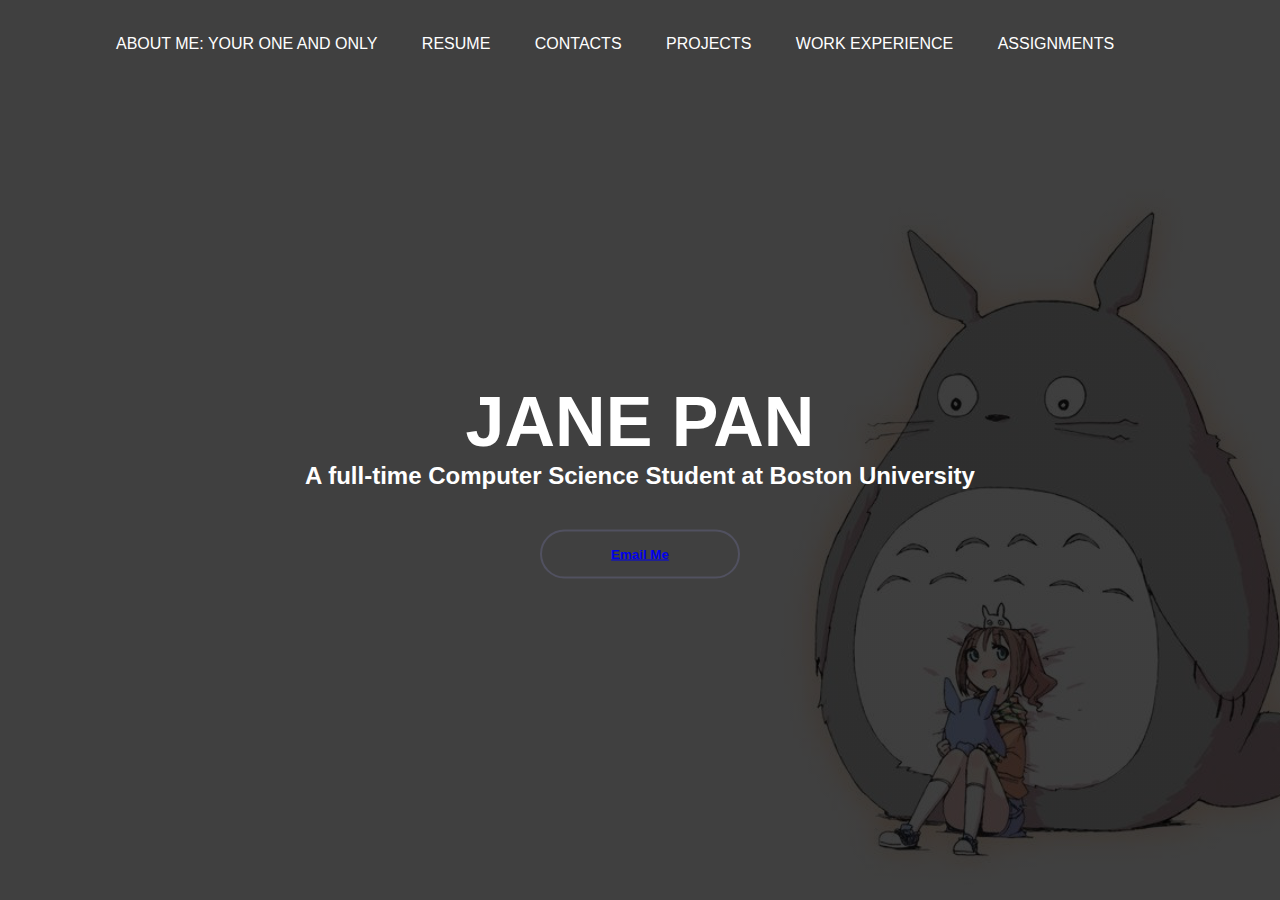
<file: index.html>
<!DOCTYPE html>
<html lang="en">
  <head>
    <meta charset="UTF-8" />
    <meta http-equiv="X-UA-Compatible" content="IE=edge" />
     <meta name="viewport" content="width=device-width, initial-scale=1.0" />
    <title>Jane Pan: Your Fav Scholar From BU</title>
    <link rel="stylesheet" href="style.css" />
  </head>
  <body>
    <div class="banner">
      <div class="navbar">
        <ul>
          <li><a href="aboutmewebsite.html">About Me: Your One and Only</a></li>
          <li><a href="resume.pdf" download="resume.pdf">Resume</a></li>
          <li>
            <a href="#">Contacts</a>
            <ul class="dropdown">
              <li>
                <a href="https://www.linkedin.com/in/jane-pan-4708511b6/"
                  >LinkedIn</a
                >
              </li>
              <li>
                <a href="https://www.instagram.com/jjanepan/">Instagram</a>
              </li>
            </ul>
          </li>
          <li><a href="projects.html">Projects</a></li>
          <li><a href="work-experience.html">Work Experience</a></li>
          <li><a href="assignments.html">Assignments</a></li>
        </ul>
      </div>
      <div class="content">
        <h1>JANE PAN</h1>
        <h2>A full-time Computer Science Student at Boston University</h2>
        <p></p>
        <p></p>
        <div>
          <button type="button">
            <span></span>
            <a href="mailto:janejanepan@gmail.com">Email Me</a>
          </button>
        </div>
      </div>
    </div>
  </body>
</html>
</file>
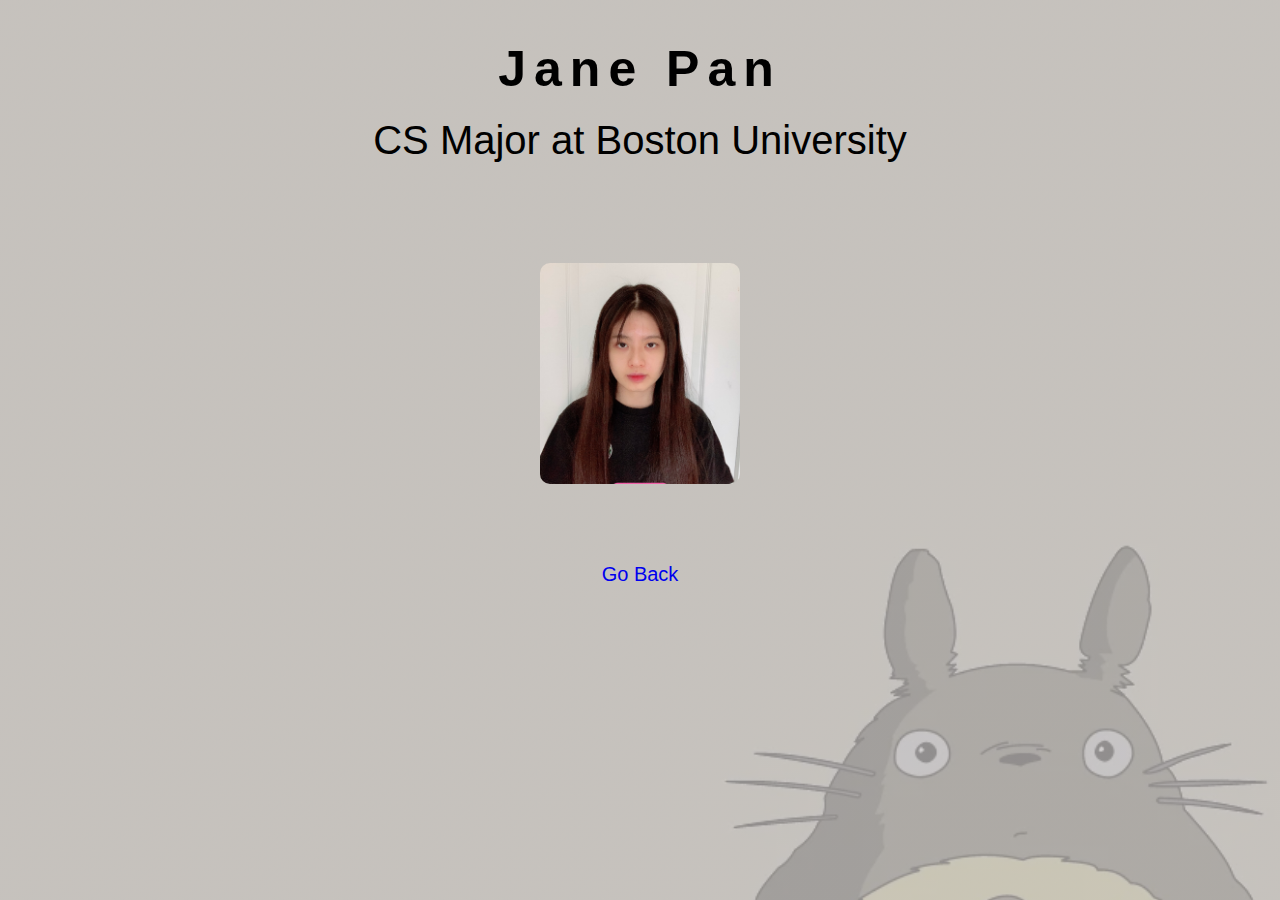
<file: aboutmewebsite.html>
<!DOCTYPE html>
<html lang=" "en">
  <head>
    <title>Your One and Only</title>
    <meta charset = "UTF-8">
    <meta name="viewport" content="width=device-wdith, initial-scale=1.0">
    <link rel="stylesheet" href= "./style2.css" />
    <style>
      img {
        width: 200px;
        border-radius: 10px;
      }
    </style>
  </head>
  <body>
    <div class = "container">
        <h1>Jane Pan </h1>
        <h2>CS Major at Boston University</h2>
        <div class="image">
        <img src="images/IMG_5425.jpg" alt="Photo of Me">
        </div>
        <p>

        </p>
        <a href="index.html" class="btn">Go Back</a>
    </div>
  </body>
</html>
</file>
<file: style.css>
*{
    margin: 0;
    padding: 0;
    font-family: sans-serif;
    
}
.banner{
    width:100%;
    height: 100vh;
    background-size: cover;
    background-image: linear-gradient(rgba(0,0,0,0.75),rgba(0,0,0,0.75)),url(images/totoro.jpeg);
    /* background-image: url(images/background.jpeg); */
    background-position: center;

}
.navbar{
    width: 85%;
    margin: auto;
    padding: 35px 0;
    display: flex;
    align-items: center;
    justify-content: space-between;
}
.navbar ul li{
    list-style:none;
    display: inline-block;
    margin: 0 20px;
    position: relative;
}
.navbar ul li a{
    text-decoration: none;
    color: #fff;
    text-transform: uppercase;
}
.navbar ul li::after{
    content: '';
    height: 3px;
    width: 0;
    background: #000;
    position: absolute;
    left: 0;
    bottom: -10px;
    transition: 0.5s;
}
.navbar ul li:hover::after{
    width: 100%;
}
.content{
    width: 100%;
    position: absolute;
    top: 50%;
    transform: translateY(-50%);
    text-align: center;
    color: #fff
}
.content h1{
    font-size: 70px;
    margin-top: 80px;
}
.content p{
    margin: 20px auto;
    font-weight: 100;
    line-height: 25px;

}
button{
    width: 200px;
    padding: 15px 0;
    text-align: center;
    margin: 20px 10px;
    border-radius: 25px;
    font-weight: bold;
    border: 2px solid rgba(151, 151, 225, 0.2);
    background: transparent;
    color: #fff;
    cursor: pointer;
    position: relative;
    overflow: hidden;
}
span{
    background: rgba(151, 151, 225, 0.2);
    height: 100%;
    width: 0;
    border-radius: 25px;
    position: absolute;
    left: 0;
    bottom: 0;
    z-index: -1;
    transition: 0.5s;
}
button:hover span{
    width: 100%;
}
button:hover{
    border: none;
}
.navbar .fa{
    margin-right:8px;
}



.navbar ul li {
    position: relative;
}

.dropdown {
    display: none;
    position: absolute;
    top: 100%;
    left: 0;
    background-color: #fff;
    box-shadow: 0px 8px 16px 0px rgba(0,0,0,0.2);
    z-index: 1000;
}

.navbar ul li:hover .dropdown {
    display: block;
}

.dropdown li {
    float: none;
}

.dropdown li a {
    padding: 12px 16px;
    text-decoration: none;
    display: block;
    text-align: left;
}

.dropdown {
    background-color: #333; /* Dark background for dropdown */
}

.dropdown li a {
    color: #fff; /* Light color for text */
    /* Other styles... */
}

/* To ensure the dropdown text is visible on hover */
.dropdown li a:hover {
    background-color: #555; /* Slightly lighter background on hover */
    color: #ddd; /* Optionally, a different text color on hover */
}
</file>
<file: style2.css>
*{
    margin: 0;
    padding: 0;
    font-family: sans-serif;
    box-sizing: border-box;
}
html{
    font-size: 10px;
}
body{
    background-image: linear-gradient(rgba(193, 189, 189, 0.75),rgba(193, 189, 189, 0.75)),url(images/Screen\ Shot\ 2023-03-24\ at\ 12.26.44\ AM.png);
    font-family: 'Roboto', sans-serif;
    background-attachment: fixed;
    background-position: center;

}

.container{
    max-width: 1100px;
    margin: 0 auto;
    padding: 1 3rem;
    margin-top: 4rem;
    text-align: center;
}
h1{
    font-size:5rem;
    font-weight: 700;
    letter-spacing: 8px;
    margin-bottom: 2rem;
}
h2{
    font-size: 4rem;
    font-weight: 400;
 
}
.image{
    margin-top:10rem;
    margin-bottom: 5rem;

}
p{
    font-size: 2rem;
    line-height: 5rem;
    margin-bottom: 5rem;
}
.btn{
    display:inline-block;
    padding: 2.7rem 7.5rem;
    font-size: 2rem;
    border-radius: 10px;
    text-decoration: none;

}
</file>
